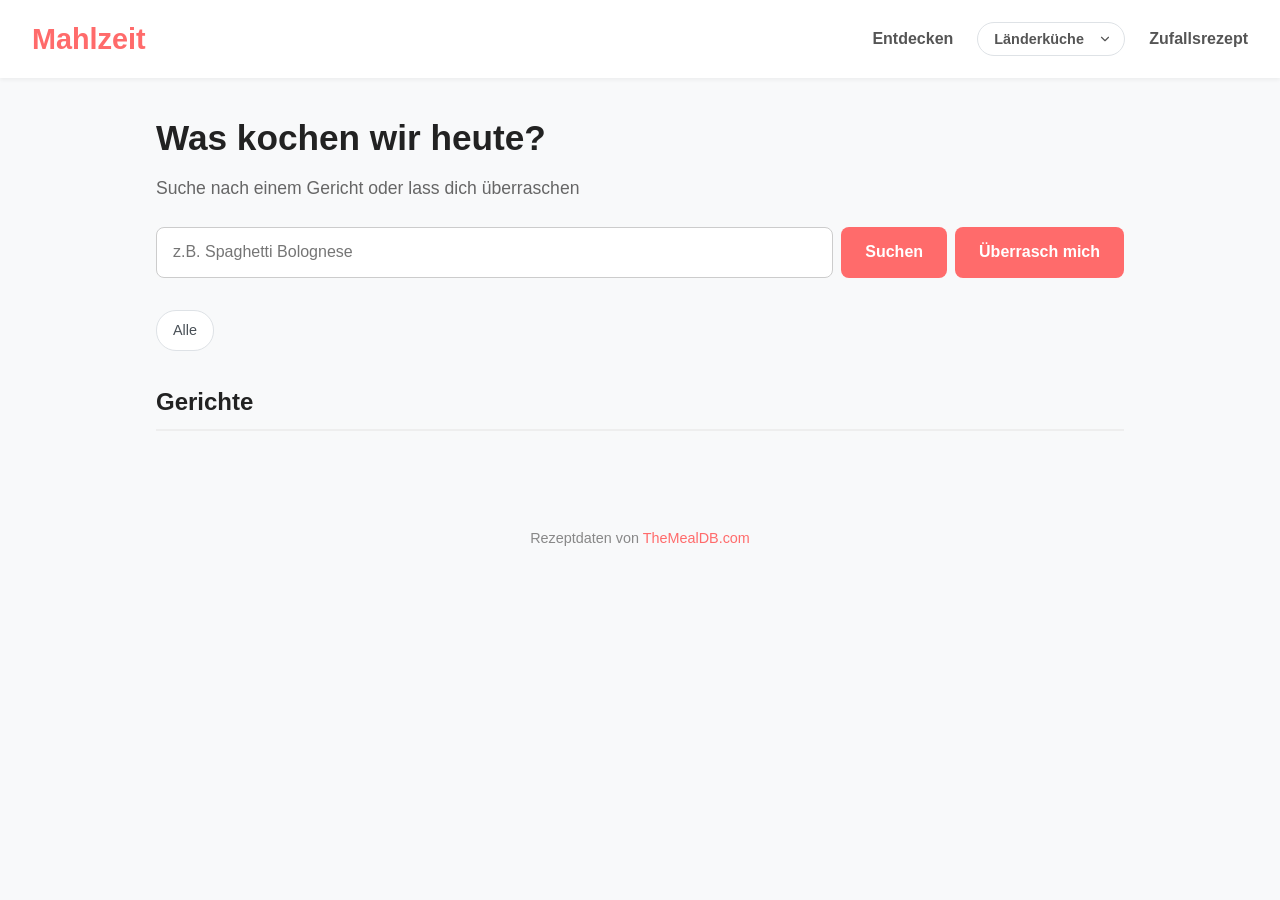
<file: index.html>
<!DOCTYPE html>
<html lang="de">
<head>
	<meta charset="UTF-8">
	<meta name="viewport" content="width=device-width, initial-scale=1.0">
	<title>Mahlzeit</title>
    <link rel="stylesheet" href="assets/css/style.css">
</head>
<body>
	<header>
		<h2><a href="index.html">Mahlzeit</a></h2>
		<ul>
			<li><a href="dish.html">Entdecken</a></li>
			<li><select id="area-container">
				<option>Länderküche</option>
			</select></li>
			<li><a href="dish.html" class="surprise-button">Zufallsrezept</a></li>
		</ul>
	</header>
    <main>
		<h1>Was kochen wir heute?</h1>	
		<h3>Suche nach einem Gericht oder lass dich überraschen</h3>
		
		<form>
			<input id="search-input" type="text" placeholder="z.B. Spaghetti Bolognese">
			<input id="search-button" type="button" value="Suchen">
			<a class="btn surprise-button" href="dish.html">Überrasch mich</a>
		</form>

		<div>
			<ul id="category-container">
				<li><a href="index.html">Alle</a></li>
			</ul>
		</div>

		<div>
			<h1 id="dish-header">Gerichte</h1>
			<div id="dish-container"></div>
	    </div>
	</main>	
	<footer>
		<p>Rezeptdaten von  <a href="https://www.themealdb.com" target="_blank">TheMealDB.com</a></p>
	</footer>	
	<script type="module" src="assets/js/main.js"></script>
	<script type="module" src="assets/js/categories.js"></script>
	<script type="module" src="assets/js/dishes.js"></script>
	<script type="module" src="assets/js/areas.js"></script>
</body>
</html>
</file>
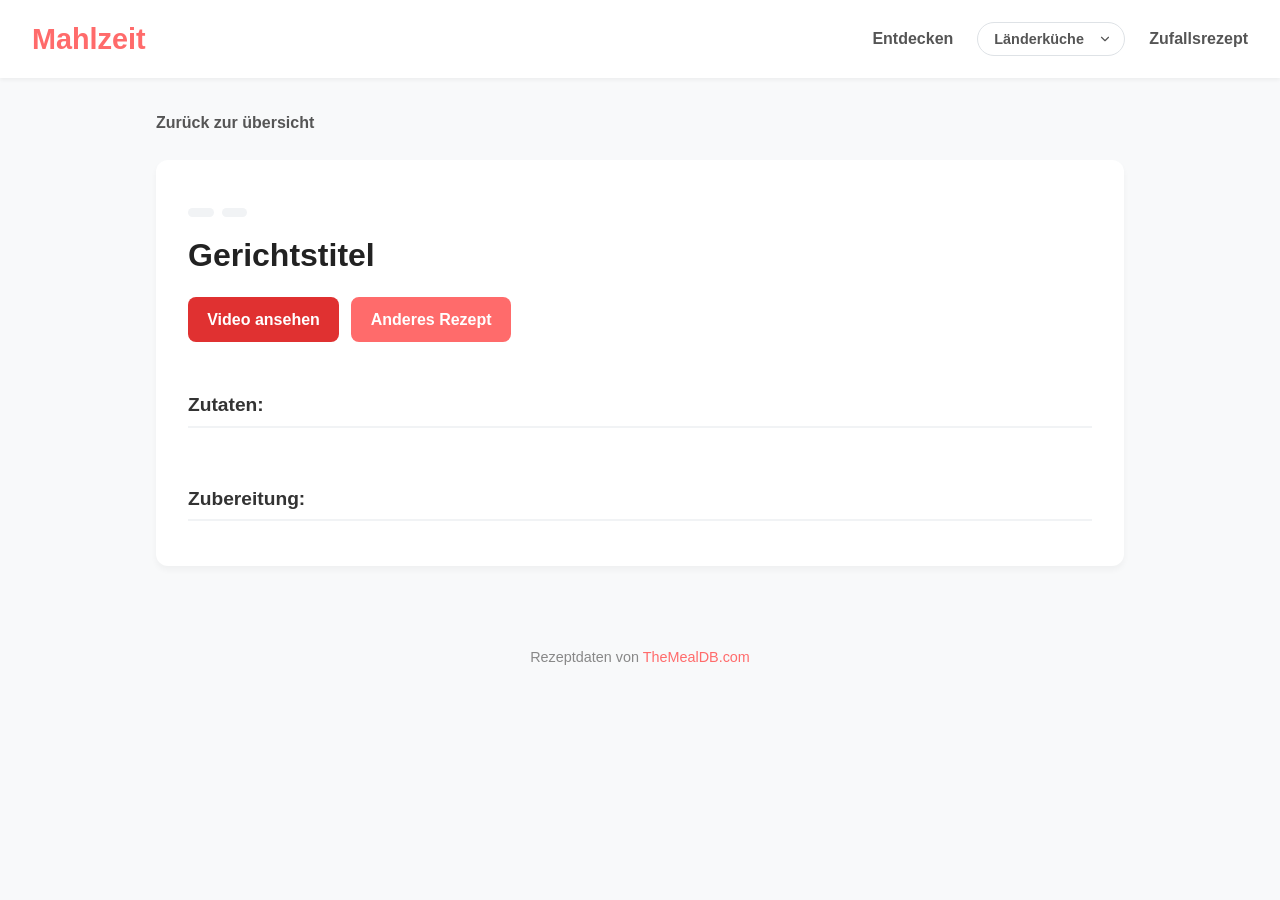
<file: dish.html>
<!DOCTYPE html>
<html lang="de">
<head>
	<meta charset="UTF-8">
	<meta name="viewport" content="width=device-width, initial-scale=1.0">
	<title>Mahlzeit</title>
    <link rel="stylesheet" href="assets/css/style.css">
</head>
<body>
	<header>
		<h2><a href="index.html">Mahlzeit</a></h2>
		<ul>
			<li><a href="dish.html">Entdecken</a></li>
			<li><select id="area-container">
				<option>Länderküche</option>
			</select></li>
			<li><a href="dish.html" class="surprise-button">Zufallsrezept</a></li>
		</ul>
	</header>
    <main>
		<a href="index.html" class="back-button">Zurück zur übersicht</a>
		<div id="dish-container">
			<img id="dish-image">
			<ul id="dish-contry-and-categories">
				<li id="dish-country"><a href="#"></a></li>
				<li id="dish-category"></li>
			</ul>
			<h1 id="dish-title">Gerichtstitel</h1>

			<a id="dish-video-link" href="#" target="_blank">Video ansehen</a>
			<a class="surprise-button" href="dish.html" >Anderes Rezept</a>

			<h3>Zutaten:</h3>
			<ul id="dish-ingredients"></ul>
			<div id="dish-instructions-container">
				<h3>Zubereitung:</h3>
			</div>
	</main>	
	<footer>
		<p>Rezeptdaten von  <a href="https://www.themealdb.com" target="_blank">TheMealDB.com</a></p>
	</footer>
	<script type="module" src="assets/js/main.js" defer></script>
	<script type="module" src="assets/js/dish.js" defer></script>
	<script type="module" src="assets/js/areas.js"></script>
</body>
</html>
</file>
<file: assets/css/style.css>
* {
    box-sizing: border-box;
    margin: 0;
    padding: 0;
}

body {
    font-family: 'Segoe UI', Tahoma, Geneva, Verdana, sans-serif;
    background-color: #f8f9fa;
    color: #333;
    line-height: 1.6;
}


header {
    background-color: #ffffff;
    padding: 1rem 2rem;
    display: flex;
    justify-content: space-between;
    align-items: center;
    box-shadow: 0 2px 4px rgba(0,0,0,0.05);
    position: sticky;
    top: 0;
    z-index: 100;
}

header h2 {
    color: #ff6b6b;
    font-size: 1.8rem;
}

header h2 a {
    text-decoration: none;
    color: inherit;
}

header ul {
    list-style: none;
    display: flex;
    gap: 1.5rem;
    align-items: center;
}

header ul li a {
    text-decoration: none;
    color: #555;
    font-weight: 600;
    transition: color 0.2s;
}

header ul li a:hover {
    color: #ff6b6b;
}

#area-container {
    padding: 0.5rem 1rem;
    font-size: 0.9rem;
    font-weight: 600;
    color: #555;
    background-color: #ffffff;
    border: 1px solid #dee2e6;
    border-radius: 20px; 
    outline: none;
    cursor: pointer;
    transition: all 0.2s;
    appearance: none; 
    -webkit-appearance: none;
    -moz-appearance: none;
    background-image: url("data:image/svg+xml;charset=UTF-8,%3csvg xmlns='http://www.w3.org/2000/svg' viewBox='0 0 24 24' fill='none' stroke='%23555' stroke-width='2' stroke-linecap='round' stroke-linejoin='round'%3e%3cpolyline points='6 9 12 15 18 9'%3e%3c/polyline%3e%3c/svg%3e");
    background-repeat: no-repeat;
    background-position: right 0.8rem center;
    background-size: 14px;
    padding-right: 2.5rem; 
}

#area-container:hover {
    background-color: #ff6b6b;
    color: white;
    border-color: #ff6b6b;
    background-image: url("data:image/svg+xml;charset=UTF-8,%3csvg xmlns='http://www.w3.org/2000/svg' viewBox='0 0 24 24' fill='none' stroke='%3e%3cpolyline points='6 9 12 15 18 9'%3e%3c/polyline%3e%3c/svg%3e");
}

#area-container:focus {
    border-color: #ff6b6b;
    box-shadow: 0 0 0 3px rgba(255, 107, 107, 0.15);
}

#area-container option {
    background-color: #ffffff;
    color: #333;
    padding: 0.5rem;
}

main {
    max-width: 1000px;
    margin: 2rem auto;
    padding: 0 1rem;
}

main h1 {
    font-size: 2.2rem;
    margin-bottom: 0.5rem;
    color: #222;
}

main h3 {
    font-size: 1.1rem;
    color: #666;
    margin-bottom: 1.5rem;
    font-weight: 400;
}


form {
    display: flex;
    gap: 0.5rem;
    margin-bottom: 2rem;
    flex-wrap: wrap;
}

#search-input {
    flex: 1;
    min-width: 250px;
    padding: 0.8rem 1rem;
    border: 1px solid #ccc;
    border-radius: 8px;
    font-size: 1rem;
    outline: none;
}

#search-input:focus {
    border-color: #ff6b6b;
}

#search-button, .btn {
    background-color: #ff6b6b;
    color: white;
    border: none;
    padding: 0.8rem 1.5rem;
    border-radius: 8px;
    font-size: 1rem;
    cursor: pointer;
    text-decoration: none;
    font-weight: 600;
    display: inline-flex;
    align-items: center;
    justify-content: center;
}

#search-button:hover, .btn:hover {
    background-color: #fa5252;
}


#category-container {
    list-style: none;
    display: flex;
    flex-wrap: gap;
    flex-wrap: wrap;
    gap: 0.5rem;
    margin-bottom: 2rem;
}

.current-category {
    background-color: #ff6b6b !important;
    color: white !important;
    border-color: #ff6b6b !important;
}

#category-container li a {
    display: inline-block;
    padding: 0.5rem 1rem;
    background-color: #ffffff;
    border: 1px solid #dee2e6;
    color: #495057;
    border-radius: 20px;
    text-decoration: none;
    font-size: 0.9rem;
    transition: all 0.2s;
}

#category-container li a:hover {
    background-color: #ff6b6b;
    color: white;
    border-color: #ff6b6b;
}


#dish-header {
    margin-bottom: 1rem;
    font-size: 1.5rem;
    border-bottom: 2px solid #eee;
    padding-bottom: 0.5rem;
}

main > div > #dish-container {
    display: grid;
    grid-template-columns: repeat(auto-fill, minmax(220px, 1fr));
    gap: 1.5rem;
}

.gericht-card {
    background: #ffffff;
    border-radius: 12px;
    overflow: hidden;
    box-shadow: 0 4px 6px rgba(0,0,0,0.04);
    display: flex;
    flex-direction: column;
    transition: transform 0.2s;
}

.gericht-card:hover {
    transform: translateY(-4px);
}

.gericht-card img {
    width: 100%;
    height: 160px;
    object-fit: cover;
}

.dish-country-and-categorien-list {
    list-style: none;
    display: flex;
    gap: 0.5rem;
    padding: 0.8rem 1rem 0 1rem;
    font-size: 0.8rem;
    color: #888;
    flex-wrap: wrap;
}

.dish-country-and-categorien-list li {
    background: #f1f3f5;
    padding: 0.2rem 0.5rem;
    border-radius: 4px;
}

.dish-title {
    padding: 0.5rem 1rem;
    font-size: 1.1rem;
    color: #333;
    flex-grow: 1;
}

.dish-link {
    display: block;
    padding: 0.8rem 1rem;
    background-color: #f8f9fa;
    color: #ff6b6b;
    text-decoration: none;
    font-weight: 600;
    font-size: 0.9rem;
    border-top: 1px solid #eee;
}


.back-button {
    display: inline-block;
    margin-bottom: 1.5rem;
    color: #555;
    text-decoration: none;
    font-weight: 600;
}

.back-button:hover {
    color: #ff6b6b;
}

main > #dish-container {
    display: block !important;
    background: #ffffff;
    padding: 2rem;
    border-radius: 12px;
    box-shadow: 0 4px 6px rgba(0,0,0,0.04);
}

#dish-image {
    width: 100%;
    max-width: 400px;
    height: auto;
    max-height: 300px;
    object-fit: cover;
    border-radius: 8px;
    margin-bottom: 1rem;
    display: block;
}

#dish-contry-and-categories {
    list-style: none;
    display: flex;
    gap: 0.5rem;
    margin-bottom: 0.8rem;
    padding: 0;
    flex-wrap: wrap;
}

#dish-contry-and-categories li {
    background: #f1f3f5;
    color: #495057;
    padding: 0.3rem 0.8rem;
    border-radius: 6px;
    font-size: 0.85rem;
    font-weight: 600;
}

#dish-title {
    font-size: 2rem;
    color: #222;
    margin-bottom: 1rem;
}

#dish-container a#dish-video-link,
#dish-container a.surprise-button {
    display: inline-flex !important;
    width: auto !important;
    height: auto !important;
    background-color: #ff6b6b;
    color: white;
    padding: 0.6rem 1.2rem;
    border-radius: 8px;
    text-decoration: none;
    font-weight: 600;
    margin-right: 0.5rem;
    margin-bottom: 1.5rem;
}

#dish-container a#dish-video-link {
    background-color: #e03131;
}

main > #dish-container h3 {
    font-size: 1.2rem;
    color: #333;
    margin-top: 1.5rem;
    margin-bottom: 0.8rem;
    border-bottom: 2px solid #f1f3f5;
    padding-bottom: 0.3rem;
    font-weight: 600;
}

#dish-ingredients {
    list-style: disc;
    padding-left: 1.5rem;
    margin-bottom: 2rem;
    color: #495057;
}

#dish-ingredients li {
    margin-bottom: 0.4rem;
}

#dish-instructions-container {
    display: flex;
    flex-direction: column;
    gap: 0.8rem;
    margin-top: 1rem;
}

.dish-instructions {
    display: flex;
    align-items: flex-start;
    gap: 1rem;
    background: #f8f9fa;
    padding: 0.8rem 1rem;
    border-radius: 8px;
    border: 1px solid #eaeaea;
}

.dish-instructions-number {
    background-color: #ff6b6b;
    color: white;
    width: 28px;
    height: 28px;
    min-width: 28px;
    border-radius: 50%;
    display: flex;
    align-items: center;
    justify-content: center;
    font-weight: bold;
    font-size: 0.85rem;
}

.dish-instructions p {
    margin: 0;
    color: #333;
    padding-top: 0.2rem;
}

/* FOOTER */
footer {
    text-align: center;
    padding: 2rem;
    color: #888;
    font-size: 0.9rem;
    margin-top: 3rem;
}

footer a {
    color: #ff6b6b;
    text-decoration: none;
}


@media (max-width: 768px) {
    header {
        padding: 1rem;
        flex-direction: column;
        gap: 1rem;
        text-align: center;
    }

    header ul {
        gap: 1rem;
    }

    main {
        margin: 1rem auto;
        padding: 0 0.8rem;
    }

    main h1 {
        font-size: 1.8rem;
    }

    #dish-title {
        font-size: 1.6rem;
    }

    main > #dish-container {
        padding: 1.2rem;
    }
}


@media (max-width: 480px) {
    header h2 {
        font-size: 1.5rem;
    }

    header ul {
        flex-wrap: wrap;
        justify-content: center;
        gap: 0.8rem 1.2rem;
    }

    form {
        flex-direction: column;
    }

    #search-input, 
    #search-button {
        width: 100%;
    }

    /* Auf kleinen Handys Karten einspaltig oder kompakter machen */
    main > div > #dish-container {
        grid-template-columns: 1fr;
    }

    /* Buttons auf der Detailseite untereinander statt nebeneinander */
    #dish-container a#dish-video-link,
    #dish-container a.surprise-button {
        display: flex !important;
        width: 100% !important;
        margin-right: 0;
        margin-bottom: 0.8rem;
        justify-content: center;
    }

    #dish-image {
        max-height: 220px;
    }
}
</file>
